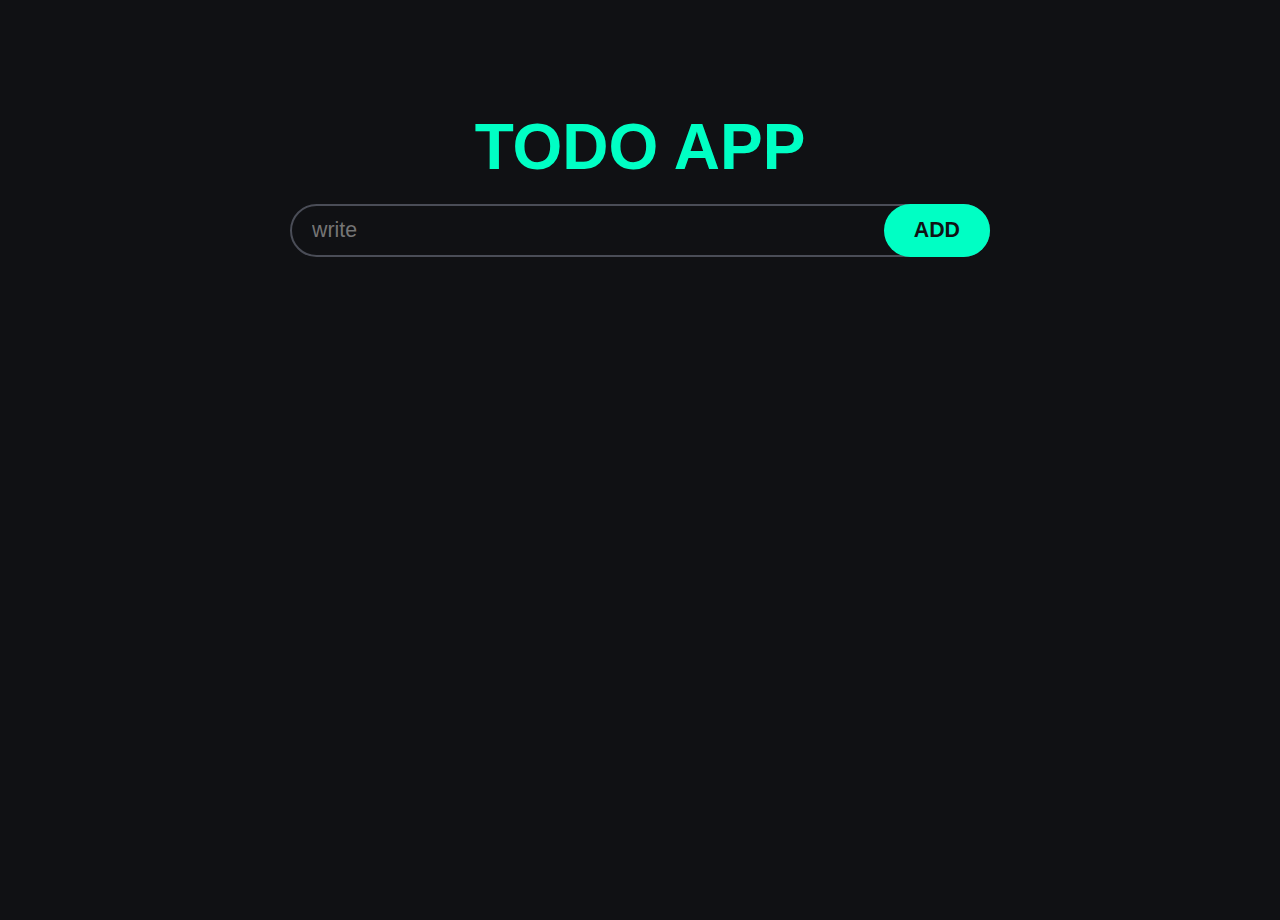
<file: index.html>
<!DOCTYPE html>
<html lang="en">
<head>
    <meta charset="UTF-8">
    <meta name="viewport" content="width=device-width, initial-scale=1.0">
    <title>TO DO APP</title>
    <link rel="stylesheet" href="style.css">
    <script src="app.js" defer></script>
</head>
<body>
    <h1>Todo App</h1>
    <div class="wrapper">
        <form id="todo-form">
            <input id="todo-input" type="text" 
            placeholder="write" autocomplete="off">
            <button id="add-button">ADD</button>

        </form>
        <ul id="todo-list">
            <!-- <li class="todo">
                <input type="checkbox" id="todo-1">
                <label class="custom-checkbox" for="todo-1">
                    <svg fill="transparent" xmlns="http://www.w3.org/2000/svg" height="24px" viewBox="0 -960 960 960" width="24px" fill="#5f6368">
                        <path d="M382-240 154-468l57-57 171 171 367-367 57 57-424 424Z"/></svg>
                </label>
                <label for="todo-1" class="todo-text">webdev project </label>
                <button class="delete-button">
                    <svg fill="var(--secondary-color)" xmlns="http://www.w3.org/2000/svg" height="24px" viewBox="0 -960 960 960" width="24px" fill="#5f6368">
                        <path d="M280-120q-33 0-56.5-23.5T200-200v-520h-40v-80h200v-40h240v40h200v80h-40v520q0 33-23.5 56.5T680-120H280Zm400-600H280v520h400v-520ZM360-280h80v-360h-80v360Zm160 0h80v-360h-80v360ZM280-720v520-520Z"/></svg>
                </button>
            </li>
            <li class="todo">
                <input type="checkbox" id="todo-2">
                <label class="custom-checkbox" for="todo-2">
                    <svg fill="transparent" xmlns="http://www.w3.org/2000/svg" height="24px" viewBox="0 -960 960 960" width="24px" fill="#5f6368">
                        <path d="M382-240 154-468l57-57 171 171 367-367 57 57-424 424Z"/></svg>
                </label>
                <label for="todo-2" class="todo-text">webdev project </label>
                <button class="delete-button">
                    <svg fill="var(--secondary-color)" xmlns="http://www.w3.org/2000/svg" height="24px" viewBox="0 -960 960 960" width="24px" fill="#5f6368">
                        <path d="M280-120q-33 0-56.5-23.5T200-200v-520h-40v-80h200v-40h240v40h200v80h-40v520q0 33-23.5 56.5T680-120H280Zm400-600H280v520h400v-520ZM360-280h80v-360h-80v360Zm160 0h80v-360h-80v360ZM280-720v520-520Z"/></svg>
                </button>
            </li> -->
        </ul>
    </div>
</body>
</html>
</file>
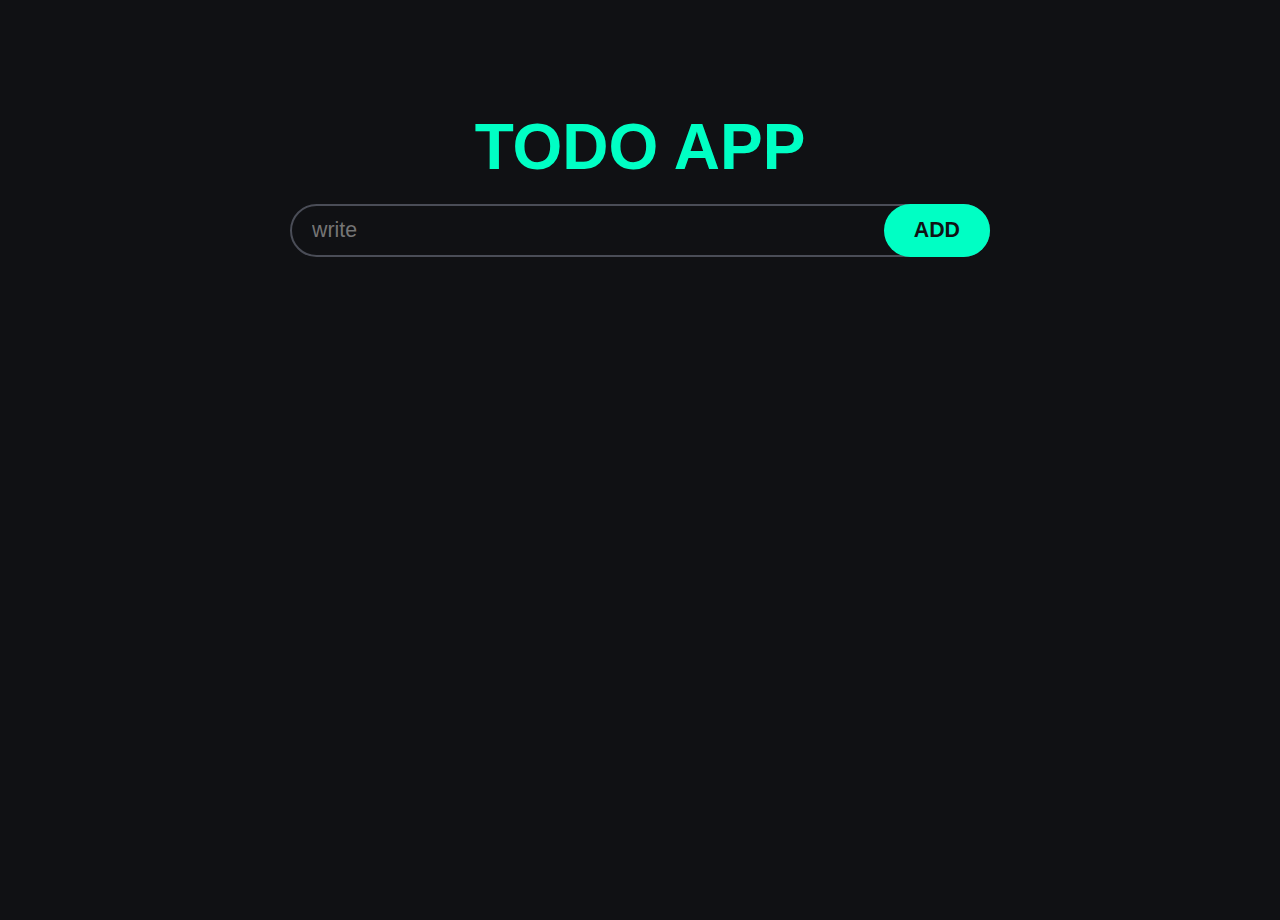
<file: index..html>
<!DOCTYPE html>
<html lang="en">
<head>
    <meta charset="UTF-8">
    <meta name="viewport" content="width=device-width, initial-scale=1.0">
    <title>TO DO APP</title>
    <link rel="stylesheet" href="style.css">
    <script src="app.js" defer></script>
</head>
<body>
    <h1>Todo App</h1>
    <div class="wrapper">
        <form id="todo-form">
            <input id="todo-input" type="text" 
            placeholder="write" autocomplete="off">
            <button id="add-button">ADD</button>

        </form>
        <ul id="todo-list">
            <!-- <li class="todo">
                <input type="checkbox" id="todo-1">
                <label class="custom-checkbox" for="todo-1">
                    <svg fill="transparent" xmlns="http://www.w3.org/2000/svg" height="24px" viewBox="0 -960 960 960" width="24px" fill="#5f6368">
                        <path d="M382-240 154-468l57-57 171 171 367-367 57 57-424 424Z"/></svg>
                </label>
                <label for="todo-1" class="todo-text">webdev project </label>
                <button class="delete-button">
                    <svg fill="var(--secondary-color)" xmlns="http://www.w3.org/2000/svg" height="24px" viewBox="0 -960 960 960" width="24px" fill="#5f6368">
                        <path d="M280-120q-33 0-56.5-23.5T200-200v-520h-40v-80h200v-40h240v40h200v80h-40v520q0 33-23.5 56.5T680-120H280Zm400-600H280v520h400v-520ZM360-280h80v-360h-80v360Zm160 0h80v-360h-80v360ZM280-720v520-520Z"/></svg>
                </button>
            </li>
            <li class="todo">
                <input type="checkbox" id="todo-2">
                <label class="custom-checkbox" for="todo-2">
                    <svg fill="transparent" xmlns="http://www.w3.org/2000/svg" height="24px" viewBox="0 -960 960 960" width="24px" fill="#5f6368">
                        <path d="M382-240 154-468l57-57 171 171 367-367 57 57-424 424Z"/></svg>
                </label>
                <label for="todo-2" class="todo-text">webdev project </label>
                <button class="delete-button">
                    <svg fill="var(--secondary-color)" xmlns="http://www.w3.org/2000/svg" height="24px" viewBox="0 -960 960 960" width="24px" fill="#5f6368">
                        <path d="M280-120q-33 0-56.5-23.5T200-200v-520h-40v-80h200v-40h240v40h200v80h-40v520q0 33-23.5 56.5T680-120H280Zm400-600H280v520h400v-520ZM360-280h80v-360h-80v360Zm160 0h80v-360h-80v360ZM280-720v520-520Z"/></svg>
                </button>
            </li> -->
        </ul>
    </div>
</body>
</html>
</file>
<file: style.css>
:root{
    --background:#101114;
    --primary-color: #1C1D20;
    --secondary-color:#4A4D57;
    --accent-color:#00FFC4;
    --text-color:#F9F9F9;

}
*{
    margin:0;
    padding: 0;
}
html{
    font-family: 'Segoe UI', Tahoma, Geneva, Verdana, sans-serif;
    font-size: 16pt;
    color: var(--text-color);
}
body{
    min-height: 100vh;
    padding:10px;
    background-color: var(--background);
    display: flex;
    flex-direction: column;
    align-items: center;
}
h1{
    margin-top:100px;
    margin-bottom:20px;
    font-size: 3rem;
    text-transform: uppercase;
    text-align: center;
    color: var(--accent-color);
}
.wrapper{
    width: 700px;
    max-width: 100%;
    display: flex;
    flex-direction: column;
    gap:10px;
}
#todo-input{
    box-sizing: border-box;
    padding:12px 20px;
    width: 100%;
    background:none;
    border: 2px solid var(--secondary-color);
    border-radius: 1000px;
    font:inherit;
    color:var(--text-color);
    caret-color: var(--accent-color);
}
#todo-input:focus{
    outline:none;
}
form{
    position: relative;
}
#add-button{
    position: absolute;
    top:0;
    right:0;
    background-color: var(--accent-color);
    height: 100%;
    padding: 0 30px;
    border: none;
    font: inherit;
    font-weight:bold;
    color: var(--background);
    cursor: pointer;
    border-radius: 1000px;
}
.todo{
    margin-bottom: 10px;
    padding: 0 16px;
    background-color: var(--primary-color);
    border-radius: 15px;
    display: flex;
    align-items: center;
    
}
.todo .todo-text{
    padding:15px;
    padding-right: 0;
    flex-grow: 1;
    transition:200ms ease;
}
.delete-button{
    padding: 3px;
    background: none;
    border: none;
    display: flex;
    justify-content: center;
    align-items: center;
    cursor: pointer;
}
.delete-button svg{
    transition:200ms ease;
}
.delete-button:hover svg{
    fill:red;
}
.custom-checkbox{
    border: 2px solid var(--accent-color);
    border-radius: 50%;
    min-height: 20px;
    min-width: 20px;
    display: flex;
    justify-content: center;
    align-items: center;
    flex-shrink: 0;
    transition:200ms ease;
    cursor: pointer;
}
input[type="checkbox"]:checked ~.custom-checkbox{
    background-color: var(--accent-color);
}
input[type="checkbox"]:checked ~.custom-checkbox svg{
    fill: var(--primary-color);
}
input[type="checkbox"]:checked ~.todo-text{
    text-decoration: line-through;
    color: var(--secondary-color);
}
input[type="checkbox"]{
    display: none;
}
@media(max-width:500px){
    html{
        font-size: 12pt;
    }
    #add-button{
        position: unset;
        width: 100%;
        margin-top: 10px;
        padding: 15px;
        height: auto;
    }
    h1{
        margin-top: 50px;
        font-size: 15vw;
    }
}
</file>
